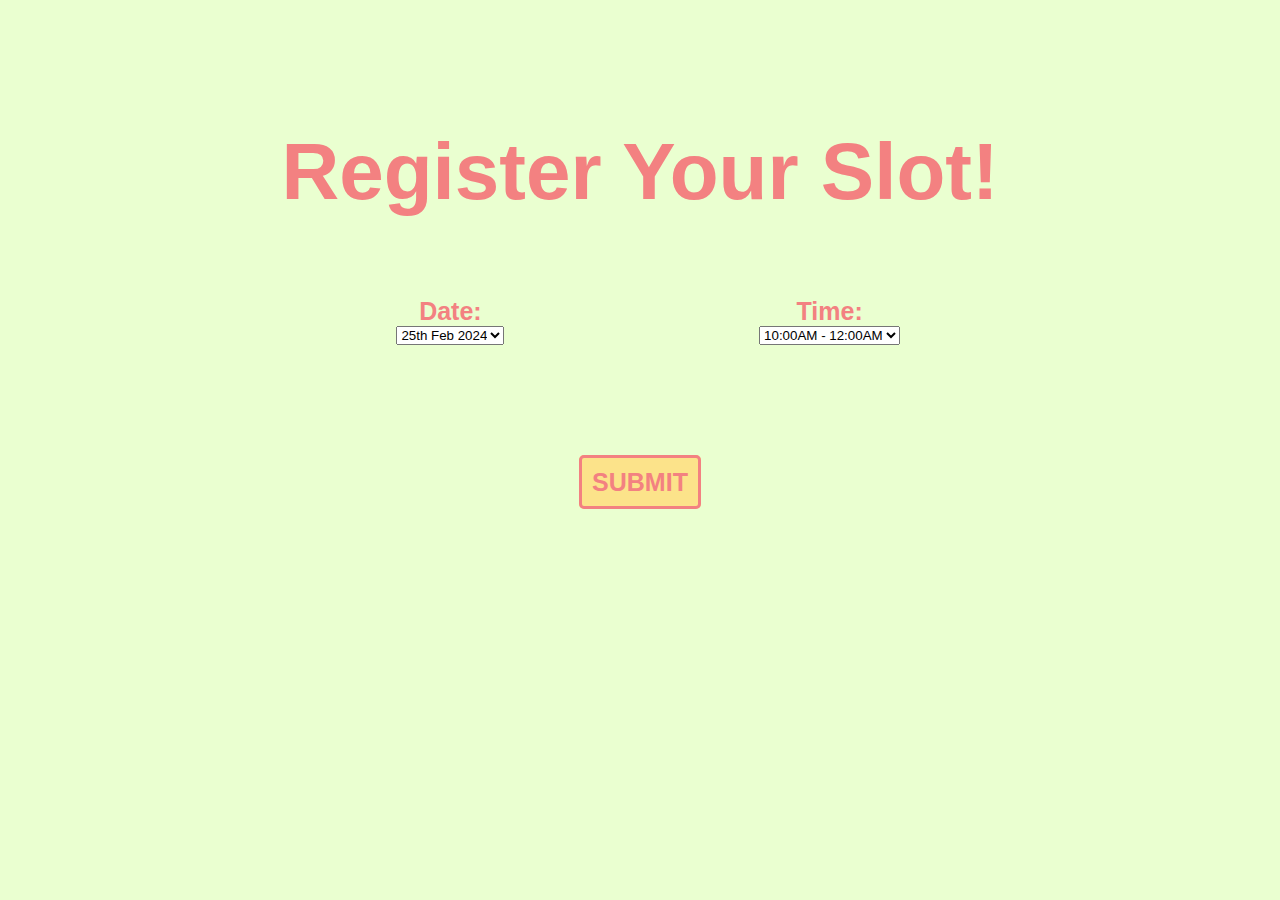
<file: index.html>
<!DOCTYPE html>
<html lang="en">
<head>
    <meta charset="UTF-8">
    <meta http-equiv="X-UA-Compatible" content="IE=edge">
    <meta name="viewport" content="width=device-width, initial-scale=1.0">
    <title>Idhar Mat Dekh</title>
    <link rel="stylesheet" href="styles.css">
</head>
<body>
    <div class="container">
        <h1>Register Your Slot!</h1>
        <div class="date">
            <h3>Date:</h3>
            <select class="list" onchange="getSelectValue();">
                <option value="25">25th Feb 2024</option>
                <option value="26">26th Feb 2024</option>
                <option value="27">27th Feb 2024</option>
                <option value="28">28th Feb 2024</option>
                <option value="29">29th Feb 2024</option>
            </select>
        </div>
        <div class="time">
            <h3>Time:</h3>
            <select class="list" onchange="getSelectValue();">
                <option value="10-12">10:00AM - 12:00AM</option>
                <option value="4-6">4:00PM - 6:00PM</option>
                <option value="7-9">7:00PM - 9:00PM</option>
            </select>
        </div>
        <div class="btn">
            <a href="works.html"><h3>SUBMIT</h3></a>
        </div>
    </div>

    <script>
        function getSelectValue(){
            var selectedValue=document.getElementsByClassName("list").value;
            console.log(selectedValue);
        }
    </script>
</body>
</html>
</file>
<file: styles.css>
body {
  background-color: #eaffd0;
}

.container {
  text-align: center;
  height: 100%;
  font-family: Arial, Helvetica, sans-serif;
}

.container h1 {
  color: #f38181;
  margin-top: 10%;
  font-size: 80px;
}

.container h3 {
  color: #f38181;
  margin-bottom: 0;
  font-size: 25px;
}

.date {
  float: left;
  width: 20%;
  margin-left: 25%;
  margin-right: 5%;
}

.time {
  float: right;
  width: 20%;
  margin-right: 25%;
  margin-left: 5%;
}

.btn {
  margin-top: 250px;
}

.btn h3 {
  display: inline;
  border: solid;
  border-radius: 5px;
  padding: 10px;
  background-color: #fce38a;
  color: #f38181;
}

a {
  text-decoration: none;
}
</file>
